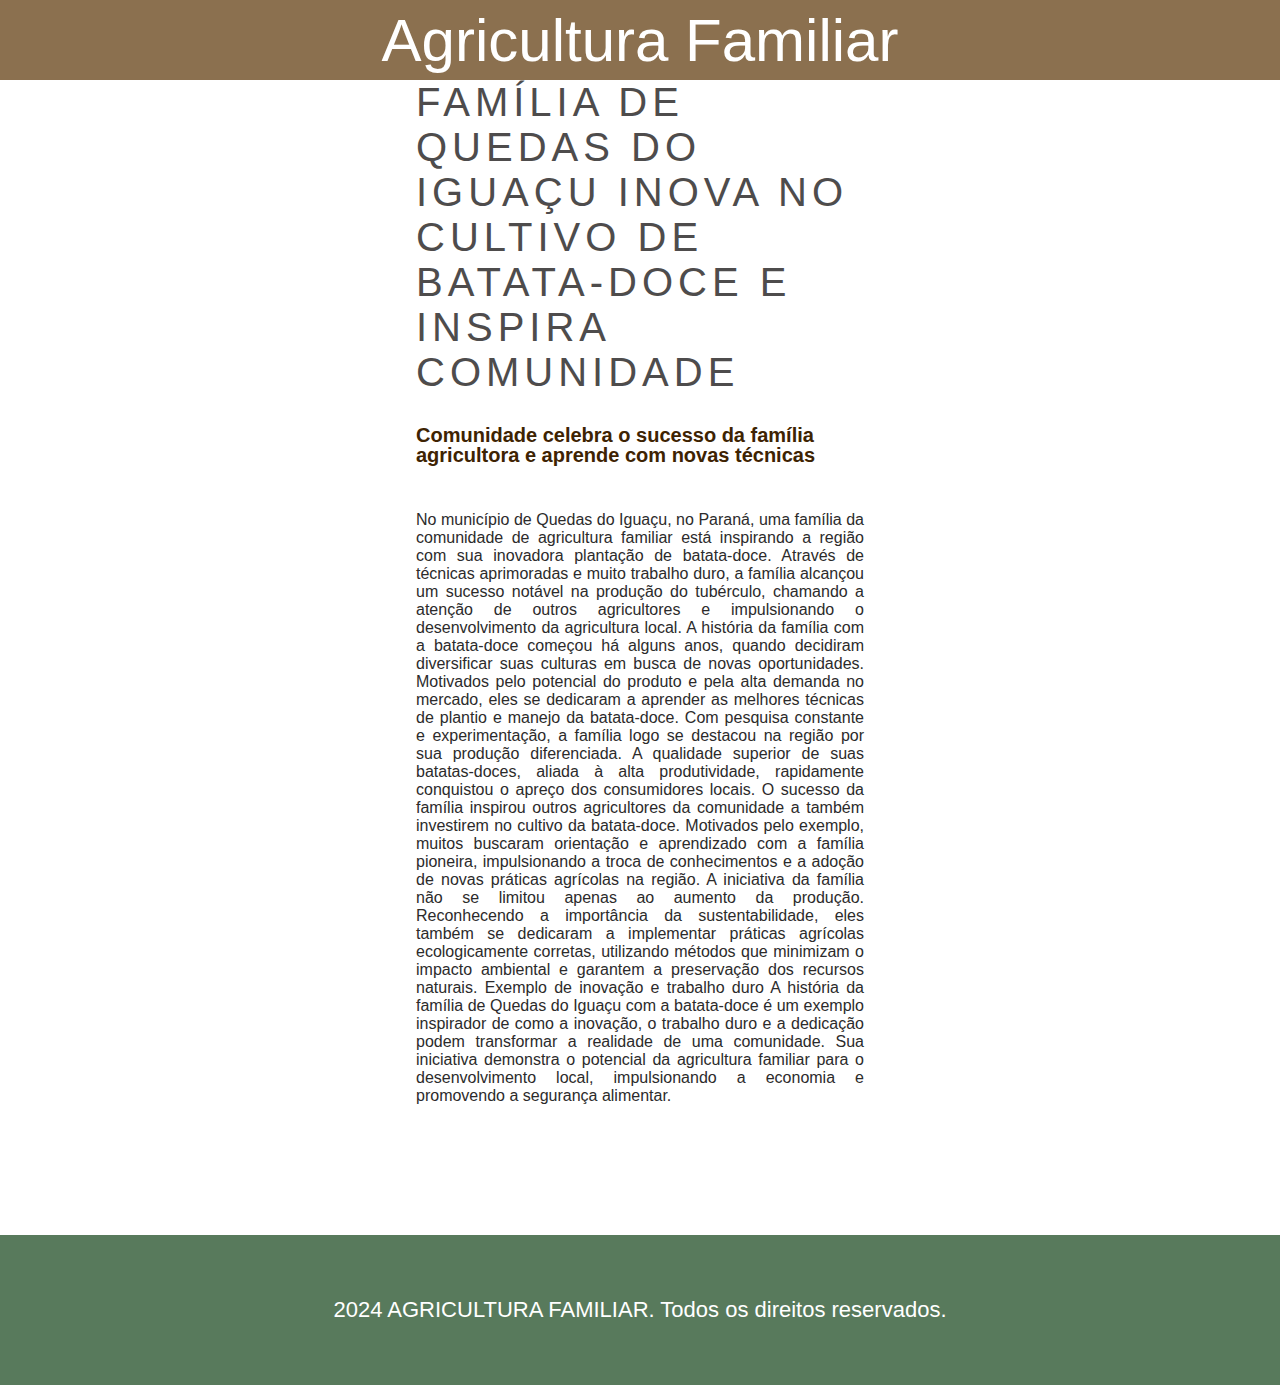
<file: leia.html>
<!DOCTYPE html>
<html lang="en">

<head>
    <meta charset="UTF-8">
    <meta name="viewport" content="width=device-width, initial-scale=1.0">
    <title>COOPERATIVISMO</title>
    <link rel="stylesheet" href="leia.css">
</head>

<body>
    <header>
        <h1>Agricultura Familiar</h1>
    </header>

    <section class="hero">
        <div class="box-txt">
            <span>Família de Quedas do Iguaçu inova no cultivo de batata-doce e inspira comunidade</span>
            <h2>Comunidade celebra o sucesso da família agricultora e aprende com novas técnicas</h2>
            <p>No município de Quedas do Iguaçu, no Paraná, uma família da comunidade de agricultura familiar está inspirando a região com sua inovadora plantação de batata-doce. Através de técnicas aprimoradas e muito trabalho duro, a família alcançou um sucesso notável na produção do tubérculo, chamando a atenção de outros agricultores e impulsionando o desenvolvimento da agricultura local.

                A história da família com a batata-doce começou há alguns anos, quando decidiram diversificar suas culturas em busca de novas oportunidades. Motivados pelo potencial do produto e pela alta demanda no mercado, eles se dedicaram a aprender as melhores técnicas de plantio e manejo da batata-doce.
                
                Com pesquisa constante e experimentação, a família logo se destacou na região por sua produção diferenciada. A qualidade superior de suas batatas-doces, aliada à alta produtividade, rapidamente conquistou o apreço dos consumidores locais.
                
                O sucesso da família inspirou outros agricultores da comunidade a também investirem no cultivo da batata-doce. Motivados pelo exemplo, muitos buscaram orientação e aprendizado com a família pioneira, impulsionando a troca de conhecimentos e a adoção de novas práticas agrícolas na região.
                
                A iniciativa da família não se limitou apenas ao aumento da produção. Reconhecendo a importância da sustentabilidade, eles também se dedicaram a implementar práticas agrícolas ecologicamente corretas, utilizando métodos que minimizam o impacto ambiental e garantem a preservação dos recursos naturais.
                
                Exemplo de inovação e trabalho duro
                
                A história da família de Quedas do Iguaçu com a batata-doce é um exemplo inspirador de como a inovação, o trabalho duro e a dedicação podem transformar a realidade de uma comunidade. Sua iniciativa demonstra o potencial da agricultura familiar para o desenvolvimento local, impulsionando a economia e promovendo a segurança alimentar.</p>
        </div>
    </section>

    <footer>
        <p>2024 AGRICULTURA FAMILIAR. Todos os direitos reservados.</p>
    </footer>

   

    </body>

</html>
</file>
<file: leia.css>
{
    box-sizing: border-box;
}

body {
    padding: 0;
    margin: 0;
    background: white;
    font-family: Impact, Haettenschweiler, 'Arial Narrow Bold', sans-serif;
}

header {
    display: flex;
    justify-content: center;
    align-items: center;
    background: #5a3304b3;
    height: 80px;

}

header h1 {
    font-size: 60px;
    color: white;
    font-family: 'Lucida Sans', 'Lucida Sans Regular', 'Lucida Grande', 'Lucida Sans Unicode', Geneva, Verdana, sans-serif;
    font-weight: normal;
}

.hero {
    display: flex;
    justify-content: center;
    align-items: center;
    width: 100%;
    /* border: 1px solid red; */
}

.responsiva {
    max-width: 100%;
}

.box-txt {
    display: flex;
    flex-flow: row wrap;
    width: 35%;
    /* border: 1px solid green; */
}

.btn-botton{
    background: #556b2f;
    padding: 15px 25px;
    text-decoration: none;
    font-family: "DM Sans", sans-serif;
    color: white;
    border-radius: 5px;
    transition: 0.5s all;
    margin-bottom: 30px;
    font-weight: bold;
}

.box-txt span {
    color: rgb(78, 76, 76);
    letter-spacing: 5px;
    font-size: 40px;
    text-transform: uppercase;
}

.box-txt h2 {
    font-family: "DM Sans", sans-serif;
    font-size: 20px;
    color: #3e2302;
    font-weight: 800;
    margin-top: 30px;
    margin-bottom: 30px;
    line-height: 20px;
}

.box-txt p {
    color: rgb(44, 43, 43);
    margin-bottom: 30px;
    font-family: Arial, Helvetica, sans-serif;
    justify-content: space-between;
    text-align: justify;

}

.btn-hero {
    background: #556b2f;
    padding: 15px 25px;
    text-decoration: none;
    font-family: "DM Sans", sans-serif;
    color: white;
    border-radius: 5px;
    transition: 0.5s all;
    margin-bottom: 30px;
    font-weight: bold;
}

footer {
    display: flex;
    justify-content: center;
    align-items: center;
    margin-top: 100px;
    background: #587a5c;
    height: 150px;
    color: white;
    font-size: 22px;
}
</file>
